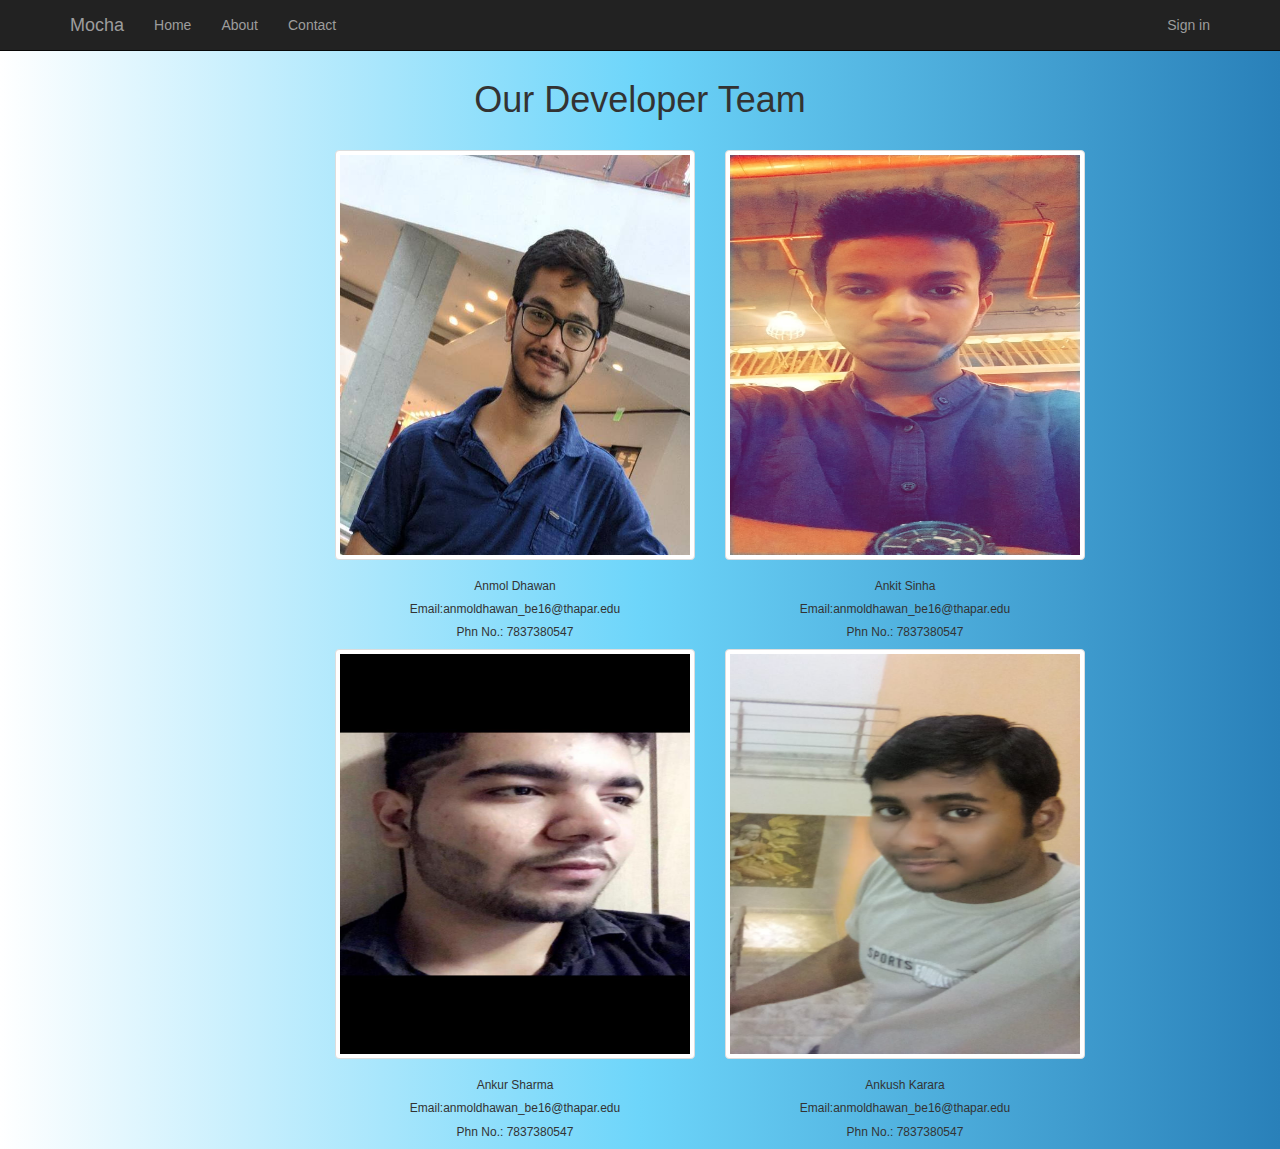
<file: web/Contact.html>
<!DOCTYPE html>
<html>
<head>
	<title>Contact</title>
	<link rel="stylesheet" href="https://maxcdn.bootstrapcdn.com/bootstrap/3.3.7/css/bootstrap.min.css" integrity="sha384-BVYiiSIFeK1dGmJRAkycuHAHRg32OmUcww7on3RYdg4Va+PmSTsz/K68vbdEjh4u" crossorigin="anonymous">
	<link rel="stylesheet" href="https://use.fontawesome.com/releases/v5.4.1/css/all.css" integrity="sha384-5sAR7xN1Nv6T6+dT2mhtzEpVJvfS3NScPQTrOxhwjIuvcA67KV2R5Jz6kr4abQsz" crossorigin="anonymous">
	<script src="https://code.jquery.com/jquery-2.1.4.js"></script>
<script src="https://maxcdn.bootstrapcdn.com/bootstrap/3.3.5/js/bootstrap.min.js"></script>	
</head>
<style type="text/css">
	body{
		margin-top: 80px;
                background: #2980B9;  /* fallback for old browsers */
background: -webkit-linear-gradient(to right, #FFFFFF, #6DD5FA, #2980B9);  /* Chrome 10-25, Safari 5.1-6 */
background: linear-gradient(to right, #FFFFFF, #6DD5FA, #2980B9); /* W3C, IE 10+/ Edge, Firefox 16+, Chrome 26+, Opera 12+, Safari 7+ */


	}
	h1{
		text-align: center;
	}
	.thumbnail>img {
		height: 400px;
		width: 100%;
	}
	.i{
		margin-left: 25%;
	}
	.caption{
		text-align: center;	
	}
</style>
<body>
	<nav class="navbar navbar-inverse navbar-fixed-top">
		<div class="container">
			<div class="navbar-header">
				 <button type="button" class="navbar-toggle collapsed" data-toggle="collapse" data-target="#bs-nav-demo" aria-expanded="false">
	        <span class="sr-only">Toggle navigation</span>
	        <span class="icon-bar"></span>
	        <span class="icon-bar"></span>
	        <span class="icon-bar"></span>
	      </button>
				<a href="#" class="navbar-brand"><i class="fas fa-utensils"></i>Mocha</a>
			</div>
			<div class="collapse navbar-collapse" id="bs-nav-demo">
				<ul class="nav navbar-nav">
					<li><a href="index.html">Home</a></li>
					<li><a href="about.html">About</a></li>
					<li><a href="Contact.html">Contact</a></li>
				</ul>
				<ul class="nav navbar-nav navbar-right">
					<li><a href="sign_in.jsp"><i class="fas fa-user"></i> Sign in</a></li>
				</ul>
			</div>
		</div>
	</nav>
	
	<h1>Our Developer Team</h1>
	<br>
	<div class="container i">
		<div class="row">
			<div class="col-lg-4">
				<div class="thumbnail">
				
					<img src="images\Ad.jpg">
					
					
				</div>
				<div class="caption">
					<h6>Anmol Dhawan</h6>
					<h6>Email:anmoldhawan_be16@thapar.edu</h6>
					<h6>Phn No.: 7837380547</h6>
			    </div>
			</div>
			<div class="col-lg-4">
				<div class="thumbnail">
					<img src="images\As.jpg">
				</div>
				<div class="caption">
					<h6>Ankit Sinha</h6>
					<h6>Email:anmoldhawan_be16@thapar.edu</h6>
					<h6>Phn No.: 7837380547</h6>
			    </div>
			</div>
		</div>
		<div class="row">
			<div class="col-lg-4">
				<div class="thumbnail">
					<img src="images\Aks.jpg" >
				</div>
				<div class="caption">
					<h6>Ankur Sharma</h6>
					<h6>Email:anmoldhawan_be16@thapar.edu</h6>
					<h6>Phn No.: 7837380547</h6>
			    </div>
			</div>
			<div class="col-lg-4">
				<div class="thumbnail">
					<img src="images\Ank.jpg" >
				</div>
				<div class="caption">
					<h6>Ankush Karara</h6>
					<h6>Email:anmoldhawan_be16@thapar.edu</h6>
					<h6>Phn No.: 7837380547</h6>
			    </div>
			</div>
		</div>
	</div>
</body>
</html>
</file>
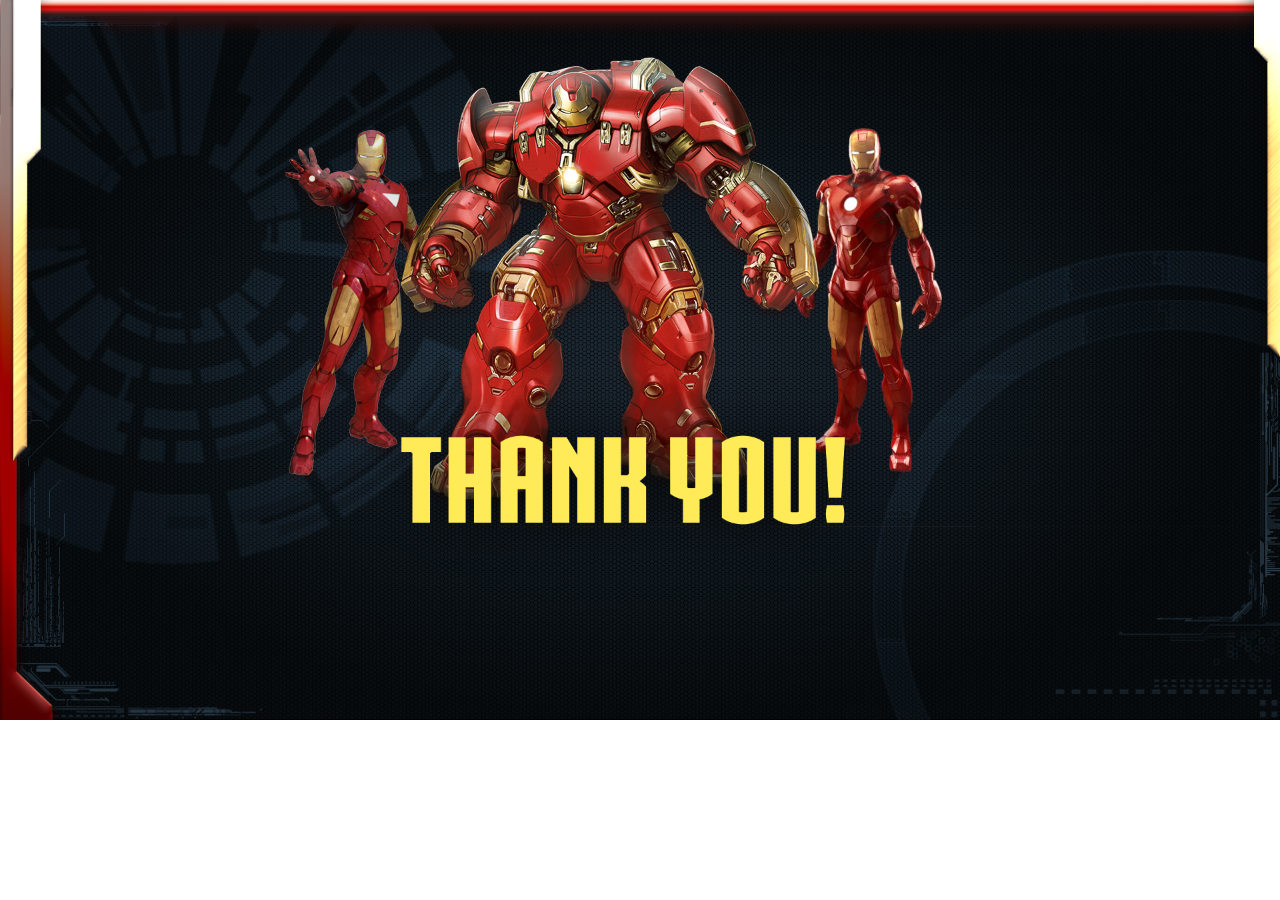
<file: web/thankyou.html>
<!DOCTYPE html>
<html>
<head>
	<title></title>
	<style type="text/css">
		body{
			background: url("images/i2.png");
			background-position: center top;
			background-repeat: no-repeat;
			background-size: cover;
		}
	</style>
</head>
<body>

</body>
</html>
</file>
